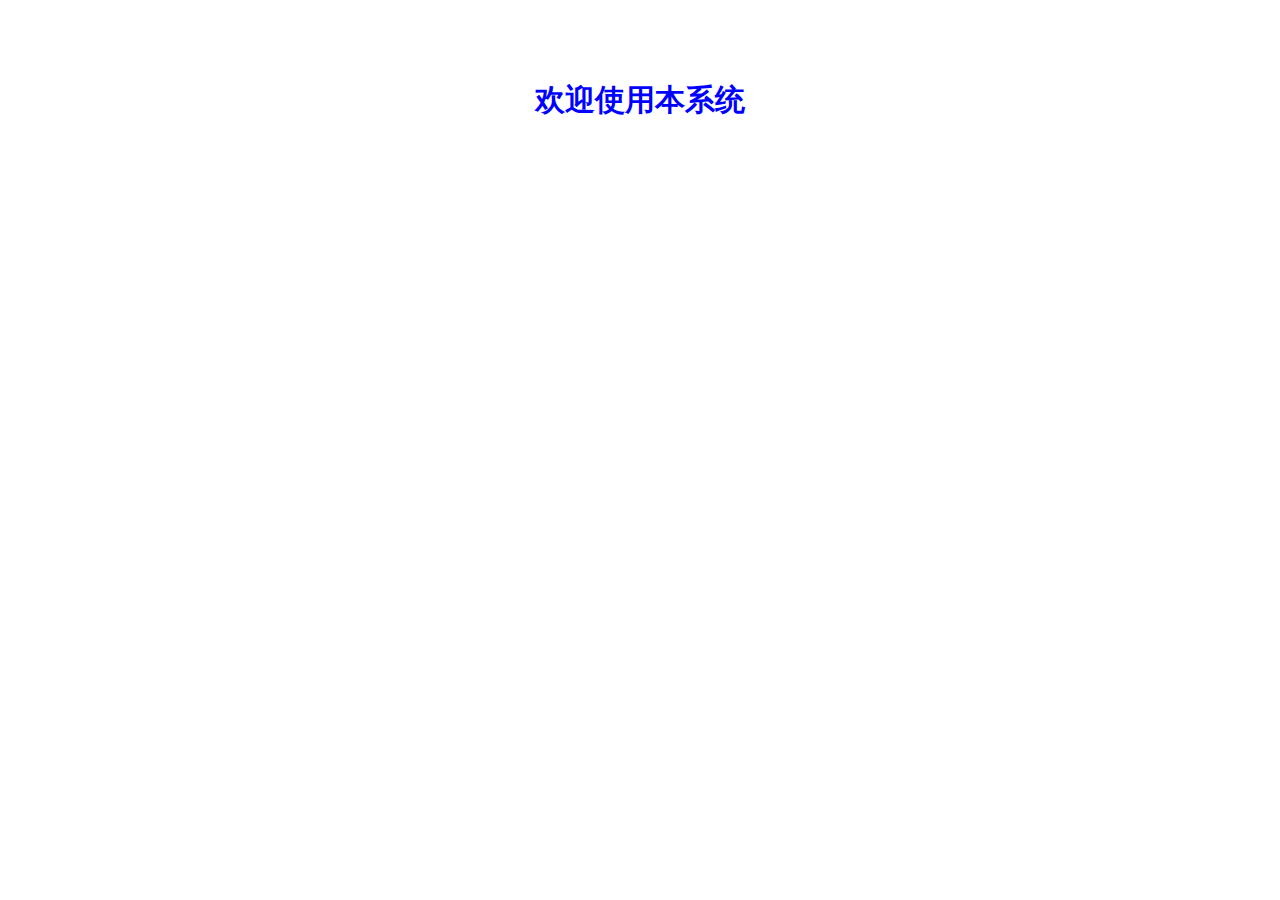
<file: src/main/resources/static/welcome.html>
<!DOCTYPE html>
<html lang="en"  xmlns="http://www.w3.org/1999/xhtml" xmlns:th="http://www.thymeleaf.org">
<head>
    <meta charset="UTF-8">
    <title>欢迎页</title>
    <style>
        #welcome{
            font-size:30px;
            text-align:center;
            margin-top:80px;
            font-weight:bold;
            color:blue;
        }
    </style>
</head>
<body>
<div id="welcome">欢迎使用本系统</div>
</body>
</html>
</file>
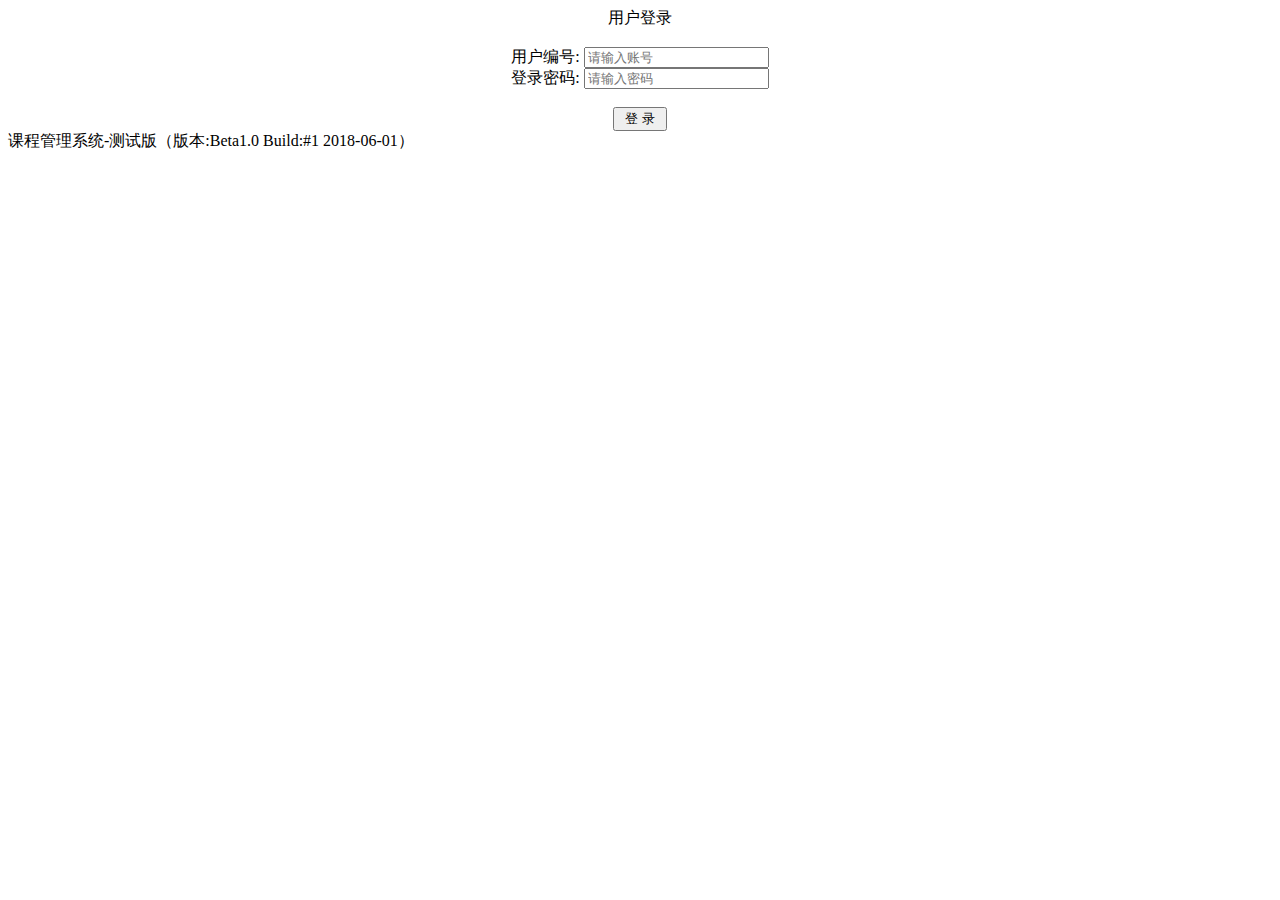
<file: src/main/resources/templates/login.html>
<!DOCTYPE html>
<html lang="en" xmlns:th="http://www.thymeleaf.org">
<head>
    <meta charset="UTF-8">
    <title>登录页面</title>
    <link rel="stylesheet" type="text/css" th:href="@{/css/style.css}" />
    <script type="text/javascript" th:src="@{/js/jquery-3.1.1.min.js}"></script>
</head>
<body>
<div>
    <div id="wrapper" style="text-align:center">
        <div id="f_title">用户登录</div><br>
        <form th:action="@{/security/login}" method="post" th:object="${user}">
            <div class="f_row">
                <span>用户编号:</span>
                <input type="text" class="form-control" name="userNo" placeholder="请输入账号">
            </div>
            <div class="f_row">
                <span>登录密码:</span>
                <input type="text" class="form-control" name="userPwd" placeholder="请输入密码">
            </div>
            <br>
            <div class="f_row">
                <input type="submit" value=" 登 录 "/>
            </div>
        </form>
    </div>
</div>
<div id="footer">
    课程管理系统-测试版（版本:Beta1.0 Build:#1 2018-06-01）
</div>
</body>
</html>
</file>
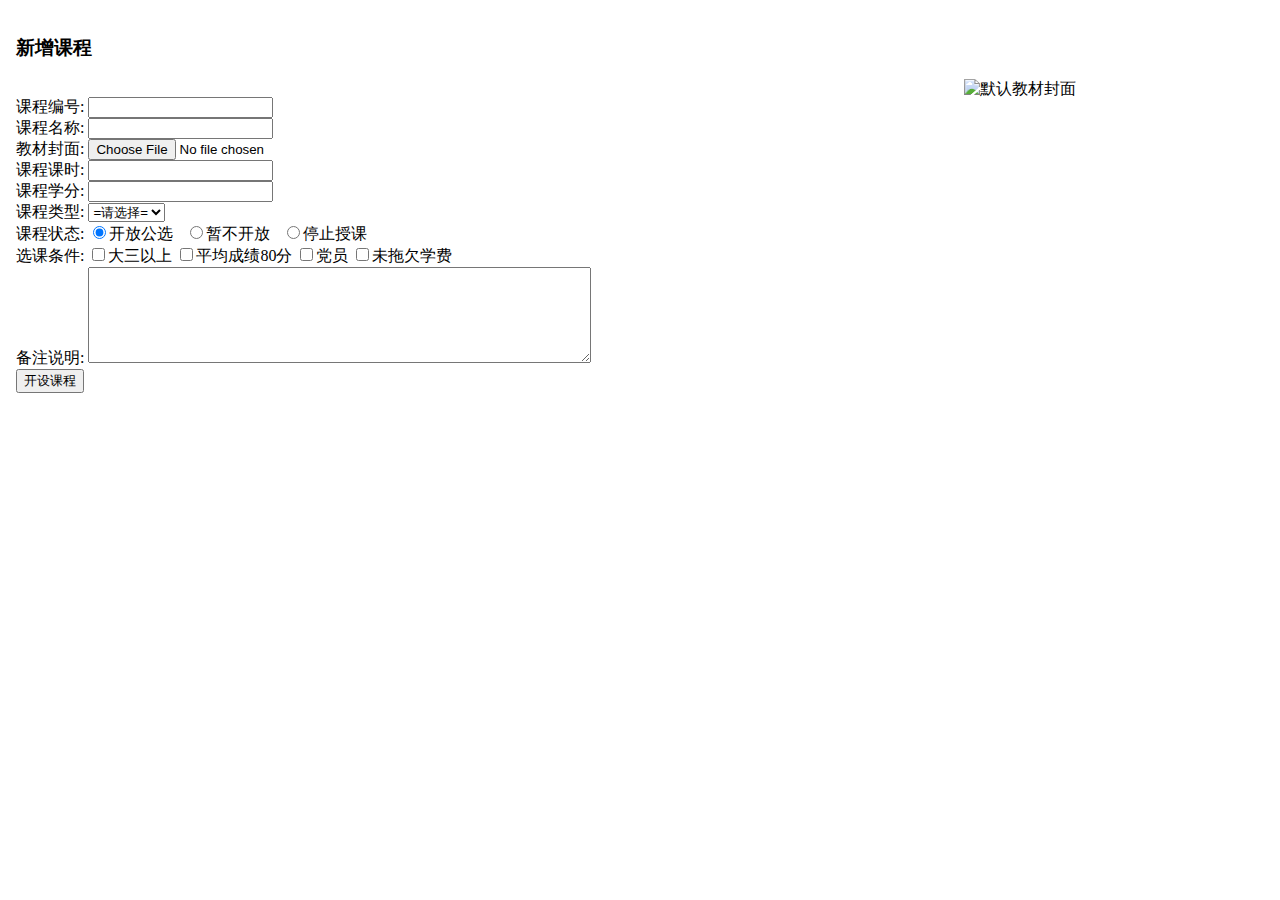
<file: src/main/resources/templates/course/input_course.html>
<!DOCTYPE html>
<html lang="en" xmlns:th="http://www.thymeleaf.org">
<head>
    <meta charset="UTF-8">
    <title>新增课程类型</title>
    <link rel="stylesheet" type="text/css" th:href="@{/css/style.css}" />
</head>
<body style="padding:8px;">
    <h3 class="title">新增课程</h3>
    <img id="textbookPic"
         alt="默认教材封面"
         width="300"
         height="250"
         style="float:right" th:src="@{/pics/default.jpg}" /><br/>
    <form th:action="@{/course/create}" method="post"  enctype="multipart/form-data" th:object="${course}">
        <div>
            <span>课程编号:</span>
            <input type="text" name="courseNo" >
        </div>
        <div>
            <span>课程名称:</span>
            <input type="text" name="courseName" >
        </div>
        <div>
            <span>教材封面:</span>
            <input id="coursetextbookpic" type="file" name="coursetextbookpic" size="40" />
        </div>
        <div>
            <span>课程课时:</span>
            <input type="text" name="courseHours" >
        </div>
        <div>
            <span>课程学分:</span>
            <input type="text" name="coursePoint" >
        </div>
        <div>
            <span>课程类型:</span>
            <select name="courseType.typeId">
                <option>=请选择=</option>
                <option th:each="list:${courseTypeList}" th:value="${list.typeId}" th:text="${list.typeName}"></option>
            </select>
        </div>
        <div>
            <span>课程状态:</span>
            <input type="radio" name="courseStatus" th:value="O" checked>开放公选&nbsp;&nbsp;
            <input type="radio" name="courseStatus" th:value="Z">暂不开放&nbsp;&nbsp;
            <input type="radio" name="courseStatus" th:value="C">停止授课&nbsp;&nbsp;
        </div>
        <div>
            <span>选课条件:</span>
            <input type="checkbox" name="courseReqs" value="a" />大三以上
            <input type="checkbox" name="courseReqs" value="b" />平均成绩80分
            <input type="checkbox" name="courseReqs" value="c" />党员
            <input type="checkbox" name="courseReqs" value="d" />未拖欠学费
        </div>
        <div>
            <span>备注说明:</span>
            <textarea name="courseMemo" rows="6" cols="60" ></textarea>
        </div>

        <div>
            <input type="submit" value="开设课程"/>
        </div>
    </form>
</body>
<script type="text/javascript" th:src="@{/js/jquery-3.1.1.min.js}"></script>
<script th:inline="javascript">
    $(function() {
        $("#coursetextbookpic").change(function (e) {
            for (var i = 0; i < e.target.files.length; i++) {
                var file = e.target.files.item(i);
                var freader = new FileReader();
                freader.readAsDataURL(file);
                freader.onload = function (e) {
                    var src = e.target.result;
                    $("#textbookPic").attr("src", src);
                }
            }
        });
    });

</script>
</html>
</file>
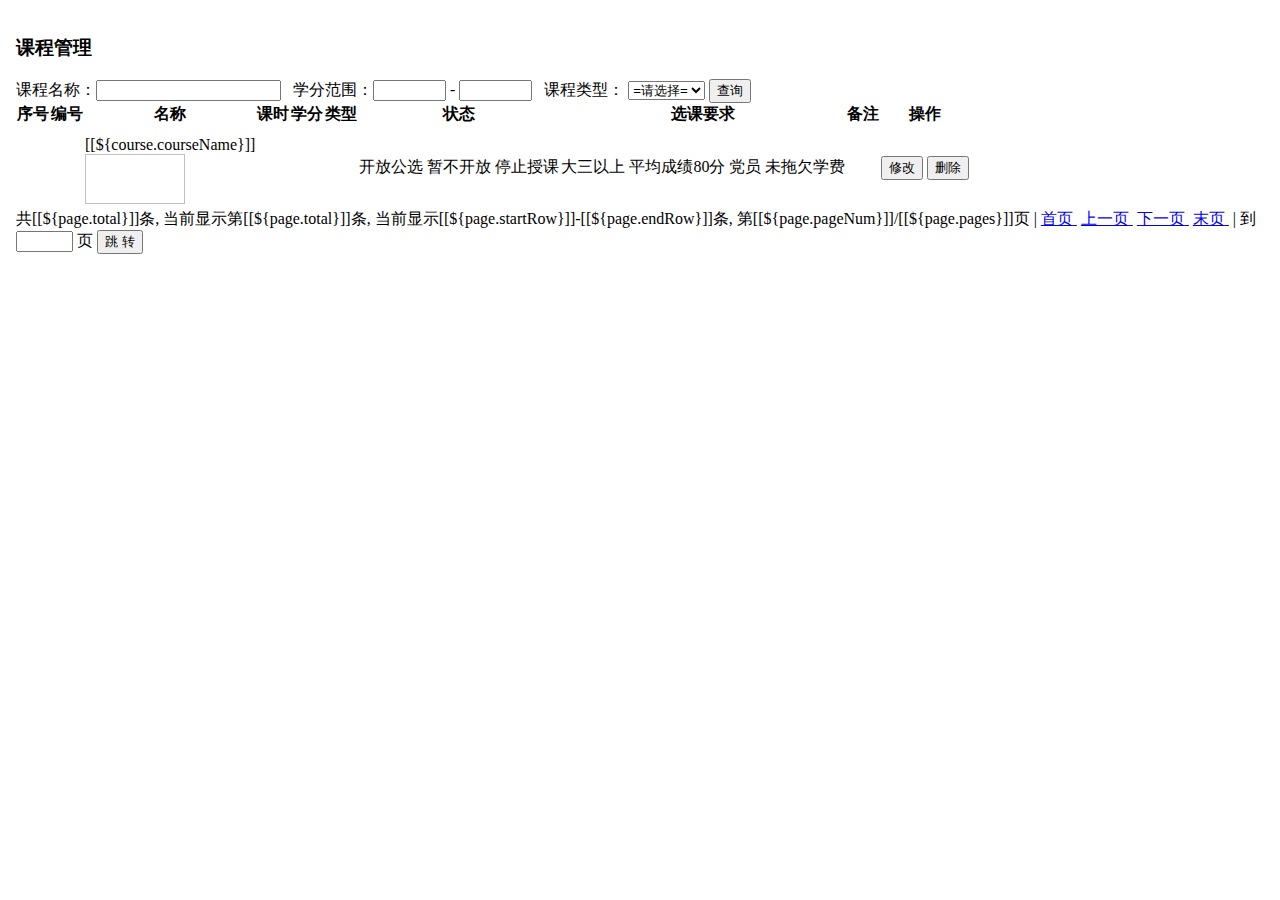
<file: src/main/resources/templates/course/list_course.html>
<!DOCTYPE html>
<html lang="en" xmlns:th="http://www.thymeleaf.org">
<head>
    <meta charset="UTF-8">
    <title>课程类型管理</title>
    <link rel="stylesheet" type="text/css" th:href="@{/css/style.css}" />
</head>
<body style="padding:8px;">
<h3 class="title">课程管理</h3>
<form action="" method="POST">
    <input type="hidden" name="_method" value="DELETE"/>
</form>
<div id="queryArea">
    <form th:action="@{/course/list}" method="post" th:object="${helper}">
        课程名称：<input type="text" name="qryCourseName" />&nbsp;&nbsp;
        学分范围：<input type="text" name="qryStartPoint" size="6" /> - <input type="text" name="qryEndPoint" size="6" />&nbsp;&nbsp;
        课程类型：
        <select name="qryCourseType">
            <option value="">=请选择=</option>
            <option th:each="list:${courseTypeList}" th:value="${list.typeId}" th:text="${list.typeName}"></option>
        </select>
        <input type="submit" value="查询"/>
    </form>
</div>

<table border="0" cellspacing="0">
    <tr>
        <th>序号</th>
        <th>编号</th>
        <th>名称</th>
        <th>课时</th>
        <th>学分</th>
        <th>类型</th>
        <th>状态</th>
        <th>选课要求</th>
        <th>备注</th>
        <th>操作</th>
    </tr>
    <tr th:each="course,iterStat : ${page.list}" stat>
        <td th:text="${iterStat.index+1}" nowrap></td>
        <td th:text="${course.courseNo}" nowrap></td>
        <td nowrap style="padding-top:10px;">
            [[${course.courseName}]]<br>
            <img width="100" height="50" th:alt="${course.courseName+'的教材'}" th:src="@{/course/getPic/{courseNo}(courseNo=${course.courseNo})}"/>
        </td>
        <td th:text="${course.courseHours}" nowrap></td>
        <td th:text="${course.coursePoint}" nowrap></td>
        <td th:text="${course.courseType.typeName}" nowrap></td>
        <td nowrap>
            <span th:if="${course.courseStatus eq 'O'}">开放公选</span>
            <span th:if="${course.courseStatus eq 'Z'}">暂不开放</span>
            <span th:if="${course.courseStatus eq 'C'}">停止授课</span>
        </td>
        <td nowrap>
            <span th:each="req : ${course.courseReqs}">
                <font th:if="${req eq 'a'}">大三以上</font>
                <font th:if="${req eq 'b'}">平均成绩80分</font>
                <font th:if="${req eq 'c'}">党员</font>
                <font th:if="${req eq 'd'}">未拖欠学费</font>
            </span>
        </td>
        <td th:text="${course.courseMemo}" nowrap></td>
        <td>
            <button class="update" th:href="@{/course/preUpdate/{courseNo}(courseNo=${course.courseNo})}">修改</button>
            <button class="delete" th:href="@{/course/remove/{courseNo}(courseNo=${course.courseNo})}">删除</button>
        </td>
    </tr>
</table>
<div id="pageInfo">
    共[[${page.total}]]条,
    <span th:if="${ ( page.pageNum - 1 ) * page.pageSize + 1 == page.total }">
			当前显示第[[${page.total}]]条,
	</span>
    <span th:if="${ ( page.pageNum - 1 ) * page.pageSize + 1 != page.total }">
			当前显示[[${page.startRow}]]-[[${page.endRow}]]条,
	</span>
    第[[${page.pageNum}]]/[[${page.pages}]]页
    |
    <a href="#" th:if="${page.pageNum > 1}"><span class="linkspan" id="one">首页</span>&nbsp;</a>
    <a href="#" th:if="${page.pageNum > 1}"><span class="linkspan" id="two">上一页</span>&nbsp;</a>
    <a href="#" th:if="${page.pageNum < page.pages}"><span class="linkspan" id="three">下一页</span>&nbsp;</a>
    <a href="#" th:if="${page.pageNum != page.pages}"><span class="linkspan" id="four">末页</span>&nbsp;</a>
    |
    到<input type="text" id="pageNo" size=4 style="text-align:right;" onkeypress="onlynumber();"/> 页
    <button class="linkspan" id="five" style="color:black;text-decoration:none;"> 跳 转 </button>
</div>
<script type="text/javascript" th:src="@{/js/jquery-3.1.1.min.js}"></script>
<script th:inline="javascript">
    $(function() {
        //删除操作
        $(".delete").click(function () {
            var href = $(this).attr("href");
            if (confirm("确定要删除吗?")) {
                $("form:eq(0)").attr("action", href).submit();
                return false;
            }

        });

        $(".update").click(function () {
            var href = $(this).attr("href");
            $(location).attr("href", href);
        });

        //分页操作
        $(".linkspan").click(function () {

            var pageNo = [[${page.pageNum}]];
            var totalPageNum = [[${page.pages}]];
            var re = /^[0-9]+.?[0-9]*$/;

            if (String($(this).attr("id")) == String("one"))
                pageNo = 1;

            if (String($(this).attr("id")) == String("two"))
                pageNo = pageNo - 1;

            if (String($(this).attr("id")) == String("three"))
                pageNo = pageNo + 1;

            if (String($(this).attr("id")) == String("four"))
                pageNo = totalPageNum;

            if (String($(this).attr("id")) == String("five")) {
                var num = $.trim($("#pageNo").val());

                if (!re.test(num)) {
                    alert("输入的不是数字!");
                    return;
                }
                pageNo = parseInt(num);
                if (pageNo < 1 || pageNo > totalPageNum) {
                    alert("页号超出范围，有效范围：[1-" + totalPageNum + "]!");
                    return;
                }

            }

            var act="?pageNo="+pageNo;
            $("form:eq(1)").attr("action",act).submit();
            return false;

        });
    });

</script>
</body>
</html>
</file>
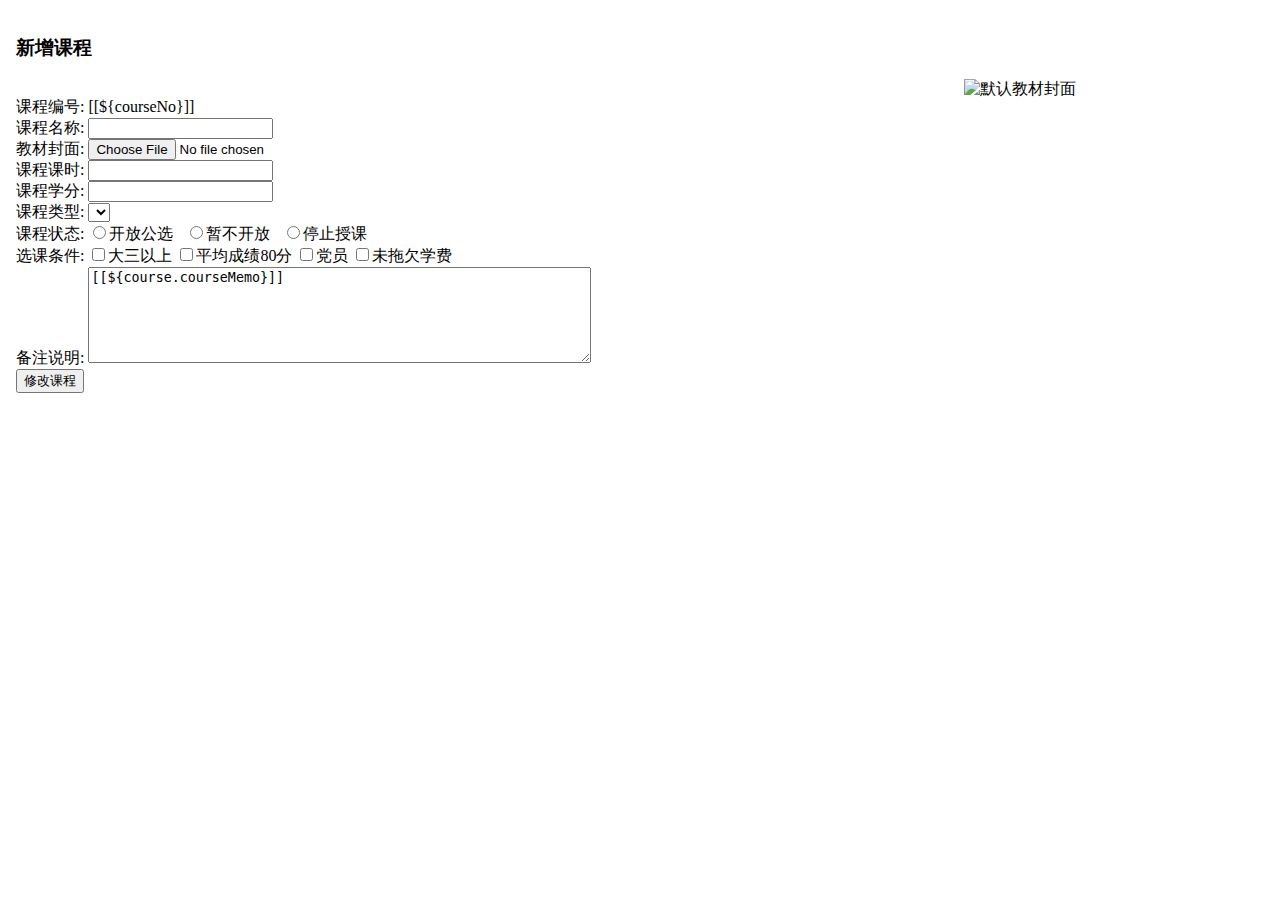
<file: src/main/resources/templates/course/update_course.html>
<!DOCTYPE html>
<html lang="en" xmlns:th="http://www.thymeleaf.org">
<head>
    <meta charset="UTF-8">
    <title>修改课程类型</title>
    <link rel="stylesheet" type="text/css" th:href="@{/css/style.css}" />
    <script type="text/javascript" th:src="@{/js/jquery-3.1.1.min.js}"></script>
</head>
<body style="padding:8px;">
<h3 class="title">新增课程</h3>
<img id="textbookPic"
     alt="默认教材封面"
     width="300"
     height="250"
     class="imgShow"
     style="float:right" th:src="@{/course/getPic/{courseNo}(courseNo=${course.courseNo})}" /><br/>
<form th:action="@{/course/update}" method="post"  enctype="multipart/form-data" th:object="${course}">
    <input type="hidden" name="courseNo" th:value="*{courseNo}" />
    <div>
        <span>课程编号: [[${courseNo}]]</span>
    </div>
    <div>
        <span>课程名称:</span>
        <input type="text" name="courseName" th:value="*{courseName}" >
    </div>
    <div>
        <span>教材封面:</span>
        <input id="coursetextbookpic" type="file" name="coursetextbookpic" size="40" />
    </div>
    <div>
        <span>课程课时:</span>
        <input type="text" name="courseHours" th:value="*{courseHours}" >
    </div>
    <div>
        <span>课程学分:</span>
        <input type="text" name="coursePoint" th:value="*{coursePoint}" >
    </div>
    <div>
        <span>课程类型:</span>
        <select name="courseType.typeId" th:value="*{courseType.typeId}">
            <option th:each="list:${courseTypeList}" th:value="${list.typeId}" th:text="${list.typeName}"></option>
        </select>
    </div>
    <div>
        <span>课程状态:</span>
        <input type="radio" name="courseStatus" th:value="O" th:checked="${course.courseStatus eq 'O'}">开放公选&nbsp;&nbsp;
        <input type="radio" name="courseStatus" th:value="Z" th:checked="${course.courseStatus eq 'Z'}">暂不开放&nbsp;&nbsp;
        <input type="radio" name="courseStatus" th:value="C" th:checked="${course.courseStatus eq 'C'}">停止授课&nbsp;&nbsp;
    </div>
    <div>
        <span>选课条件:</span>
        <input id="a" type="checkbox" name="courseReqs" value="a" />大三以上
        <input id="b" type="checkbox" name="courseReqs" value="b" />平均成绩80分
        <input id="c" type="checkbox" name="courseReqs" value="c" />党员
        <input id="d" type="checkbox" name="courseReqs" value="d" />未拖欠学费
    </div>
    <div>
        <span>备注说明:</span>
        <textarea name="courseMemo" rows="6" cols="60">[[${course.courseMemo}]]</textarea>
    </div>

    <div>
        <input type="submit" value="修改课程"/>
    </div>
</form>
</body>
<script type="text/javascript" th:src="@{/js/jquery-3.1.1.min.js}"></script>
<script th:inline="javascript">
    $(function() {
        var courseReqs = [[${course.courseReqs}]]
        for (var i = 0; i < courseReqs.length; i++) {
            $("#" + courseReqs[i]).attr("checked", true)
        }

        $('#coursetextbookpic').on('change', function () {
            var file = $(this)
            var fileObj = file[0];  //获取当前元素
            var dataURL;
            var windowURL = window.URL;
            if (fileObj.files[0]) {
                dataURL = windowURL.createObjectURL(fileObj.files[0])   //创建一个新的对象URL,该对象URL可以代表某一个指定的File对象或Blob对象.
                $('.imgShow').attr('src', dataURL);
            }
            else {
                dataURL = file.val();
                console.log(dataURL)
                $('.imgShow').style.filter = 'progid:DXImageTransform.Micsoft.AlphaImageLoader(sizingMethod = scale)'
                $('.imgShow').filters.item('DXImageTransform.Microsoft.AlphaImageLoader').src = dataURL;
            }
            $.ajaxFileUpload({
                url: "",
                fileElementId: "uploadImg",
                dataType: "string",
                success: function (data) {
                    //图片路径
                    $('.imgShow').attr("src", data);
                }
            });
        });
    });


</script>
</html>  
</file>
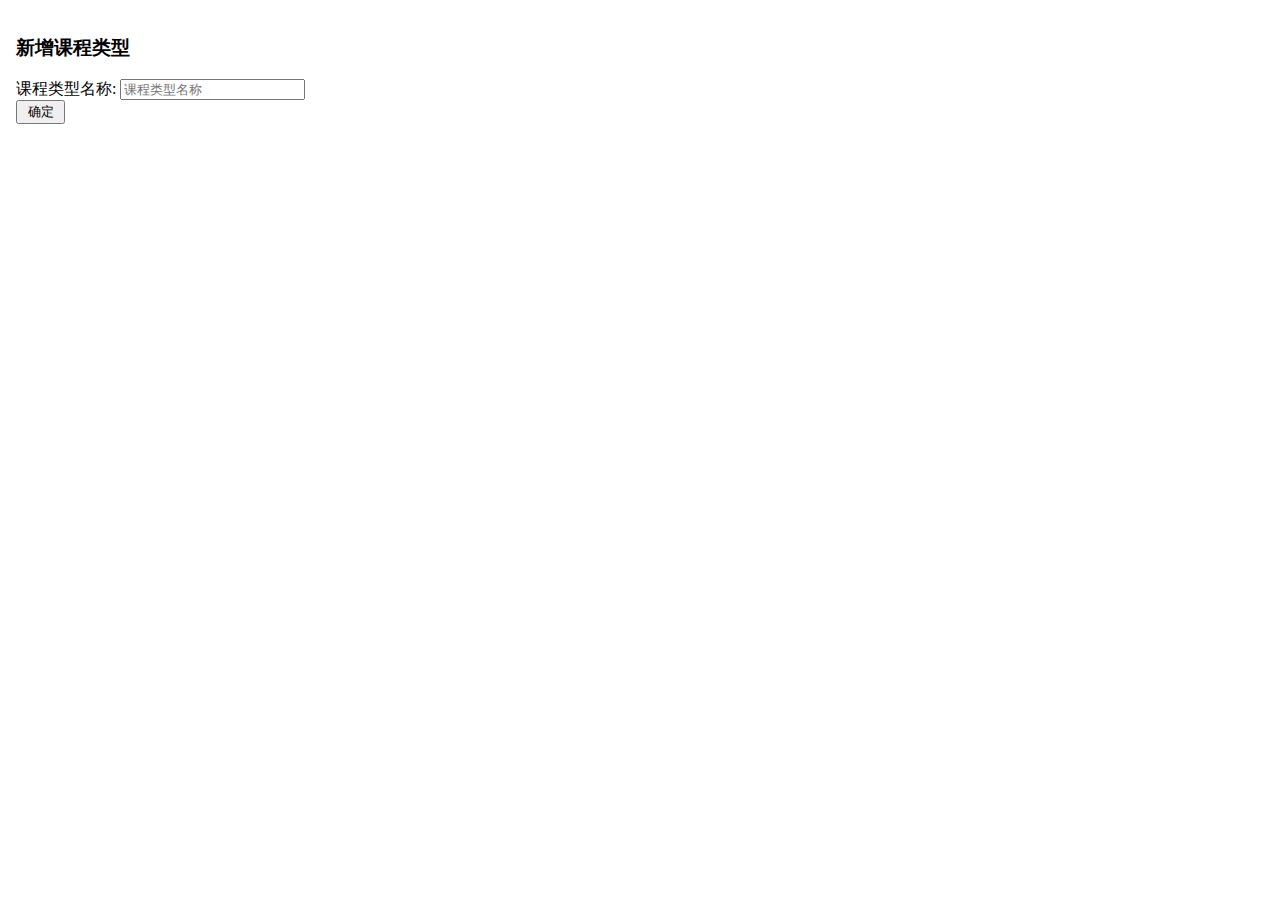
<file: src/main/resources/templates/courseType/input_course_type.html>
<!DOCTYPE html>
<html lang="en" xmlns:th="http://www.thymeleaf.org">
<head>
    <meta charset="UTF-8">
    <title>新增课程类型</title>
    <link rel="stylesheet" type="text/css" th:href="@{/css/style.css}" />
    <script type="text/javascript" th:src="@{/js/jquery-3.1.1.min.js}"></script>
</head>
<body style="padding:8px;">
    <h3 class="title">新增课程类型</h3>
    <form th:action="@{/courseType/create}" method="post" th:object="${courseType}">
        <div>
            <span>课程类型名称:</span>
            <input type="text" name="typeName" placeholder="课程类型名称">
        </div>
        <div>
            <input type="submit" value=" 确定 "/>
        </div>
    </form>
</body>
</html>
</file>
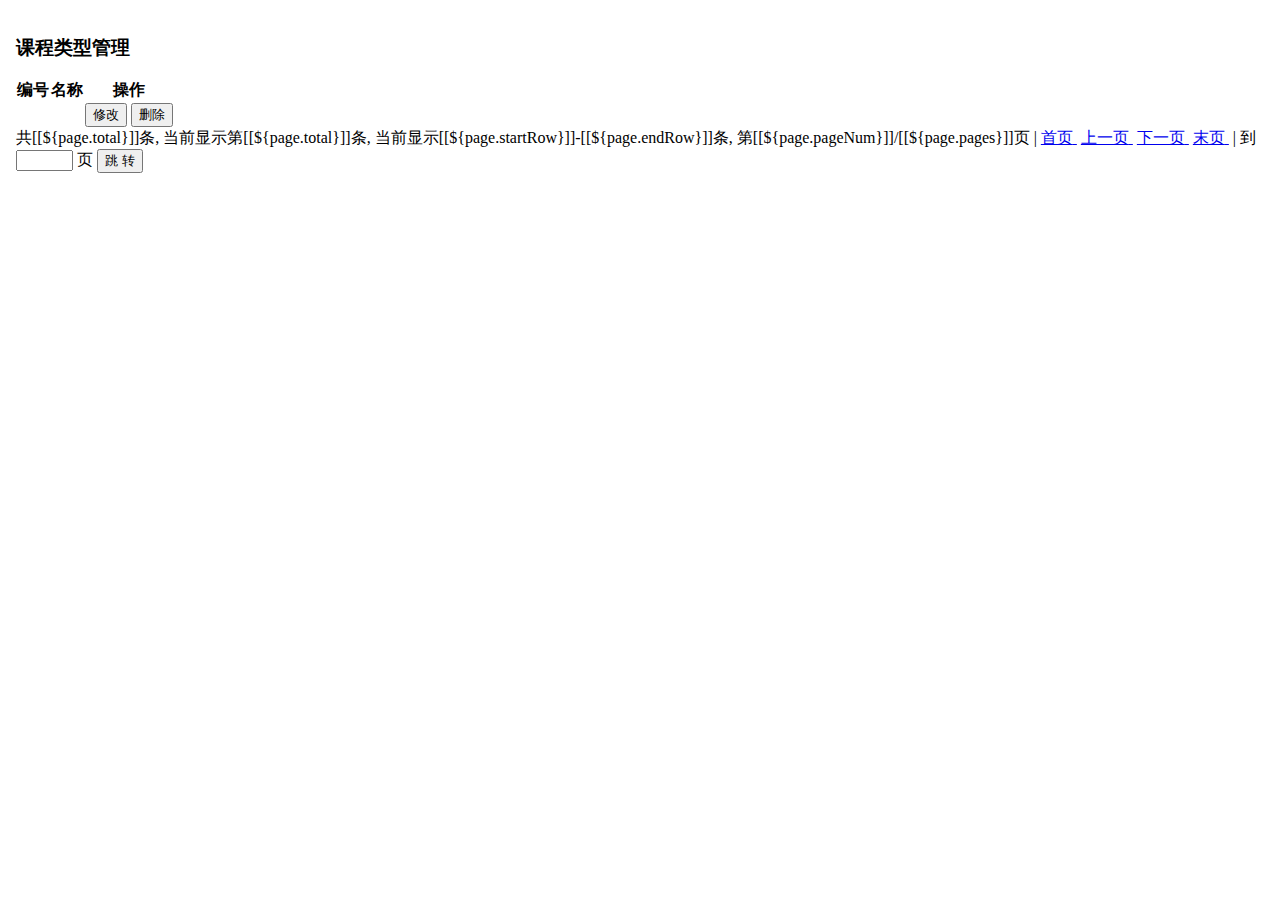
<file: src/main/resources/templates/courseType/list_course_type.html>
<!DOCTYPE html>
<html lang="en" xmlns:th="http://www.thymeleaf.org">
<head>
    <meta charset="UTF-8">
    <title>课程类型管理</title>
    <link rel="stylesheet" type="text/css" th:href="@{/css/style.css}" />
</head>
<body style="padding:8px;">
<h3 class="title">课程类型管理</h3>

<form action="" method="POST">
    <input type="hidden" name="_method" value="DELETE"/>
</form>

<table border="0" cellspacing="0">
    <tr>
        <th>编号</th>
        <th>名称</th>
        <th>操作</th>
    </tr>
    <tr class="type" th:each="courseType : ${page.list}">
        <td th:text="${courseType.typeId}" nowrap></td>
        <td id="typeName" th:text="${courseType.typeName}" nowrap></td>
        <td nowrap>
            <button class="update" th:href="@{/courseType/preUpdate/{typeId}(typeId=${courseType.typeId})}" >修改</button>
            <button class="delete" th:href="@{/courseType/remove/{typeId}(typeId=${courseType.typeId})}">删除</button>
        </td>
    </tr>

</table>

<div id="pageInfo">
    共[[${page.total}]]条,
    <span th:if="${ ( page.pageNum - 1 ) * page.pageSize + 1 == page.total }">
			当前显示第[[${page.total}]]条,
	</span>
    <span th:if="${ ( page.pageNum - 1 ) * page.pageSize + 1 != page.total }">
			当前显示[[${page.startRow}]]-[[${page.endRow}]]条,
	</span>
    第[[${page.pageNum}]]/[[${page.pages}]]页
    |
    <a href="#" th:if="${page.pageNum > 1}"><span class="linkspan" id="one">首页</span>&nbsp;</a>
    <a href="#" th:if="${page.pageNum > 1}"><span class="linkspan" id="two">上一页</span>&nbsp;</a>
    <a href="#" th:if="${page.pageNum < page.pages}"><span class="linkspan" id="three">下一页</span>&nbsp;</a>
    <a href="#" th:if="${page.pageNum != page.pages}"><span class="linkspan" id="four">末页</span>&nbsp;</a>
    |
    到<input type="text" id="pageNo" size=4 style="text-align:right;" onkeypress="onlynumber();"/> 页
    <button class="linkspan" id="five" style="color:black;text-decoration:none;"> 跳 转 </button>
</div>
<script type="text/javascript" th:src="@{/js/jquery-3.1.1.min.js}"></script>
<script th:inline="javascript">

    $(function() {
        //删除操作
        $(".delete").click(function () {
            var href = $(this).attr("href");
            if (confirm("确定要删除吗?")) {
                $("form:eq(0)").attr("action", href).submit();
                return false;
            }

        });

        $(".update").click(function () {
            var href = $(this).attr("href");
            $(location).attr("href", href);
        });

        //分页操作
        $(".linkspan").click(function () {

            var pageNo = [[${page.pageNum}]];
            var totalPageNum = [[${page.pages}]];
            var re = /^[0-9]+.?[0-9]*$/;

            if (String($(this).attr("id")) == String("one"))
                pageNo = 1;

            if (String($(this).attr("id")) == String("two"))
                pageNo = pageNo - 1;

            if (String($(this).attr("id")) == String("three"))
                pageNo = pageNo + 1;

            if (String($(this).attr("id")) == String("four"))
                pageNo = totalPageNum;

            if (String($(this).attr("id")) == String("five")) {
                var num = $.trim($("#pageNo").val());

                if (!re.test(num)) {
                    alert("输入的不是数字!");
                    return;
                }
                pageNo = parseInt(num);
                if (pageNo < 1 || pageNo > totalPageNum) {
                    alert("页号超出范围，有效范围：[1-" + totalPageNum + "]!");
                    return;
                }

            }

            var href = "?pageNo=" + pageNo;
            $(location).attr("href", href);
            return false;

        });
    });

</script>
</body>
</html>
</file>
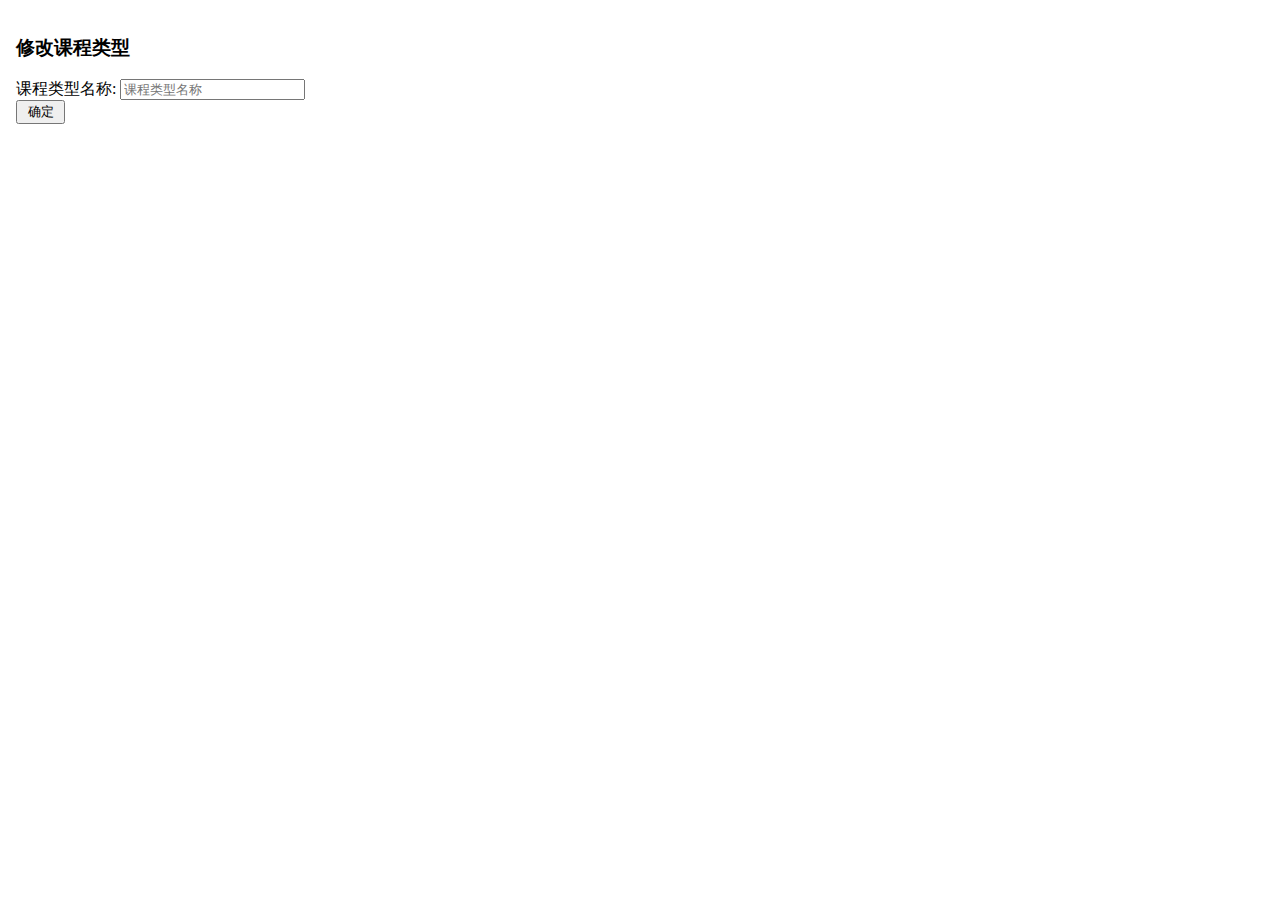
<file: src/main/resources/templates/courseType/update_course_type.html>
<!DOCTYPE html>
<html lang="en" xmlns:th="http://www.thymeleaf.org">
<head>
    <meta charset="UTF-8">
    <title>修改课程类型</title>
    <link rel="stylesheet" type="text/css" th:href="@{/css/style.css}" />
    <script type="text/javascript" th:src="@{/js/jquery-3.1.1.min.js}"></script>
</head>
<body style="padding:8px;">
    <h3 class="title">修改课程类型</h3>
    <form th:action="@{/courseType/update}" method="post" th:object="${courseType}">
        <input type="hidden" name="_method" value="PUT"/>
        <input type="hidden" name="typeId" th:value="*{typeId}">
        <div>
            <span>课程类型名称:</span>
            <input type="text" name="typeName" th:value="*{typeName}" placeholder="课程类型名称">
        </div>
        <div>
            <input type="submit" value=" 确定 "/>
        </div>
    </form>
</body>
</html>
</file>
